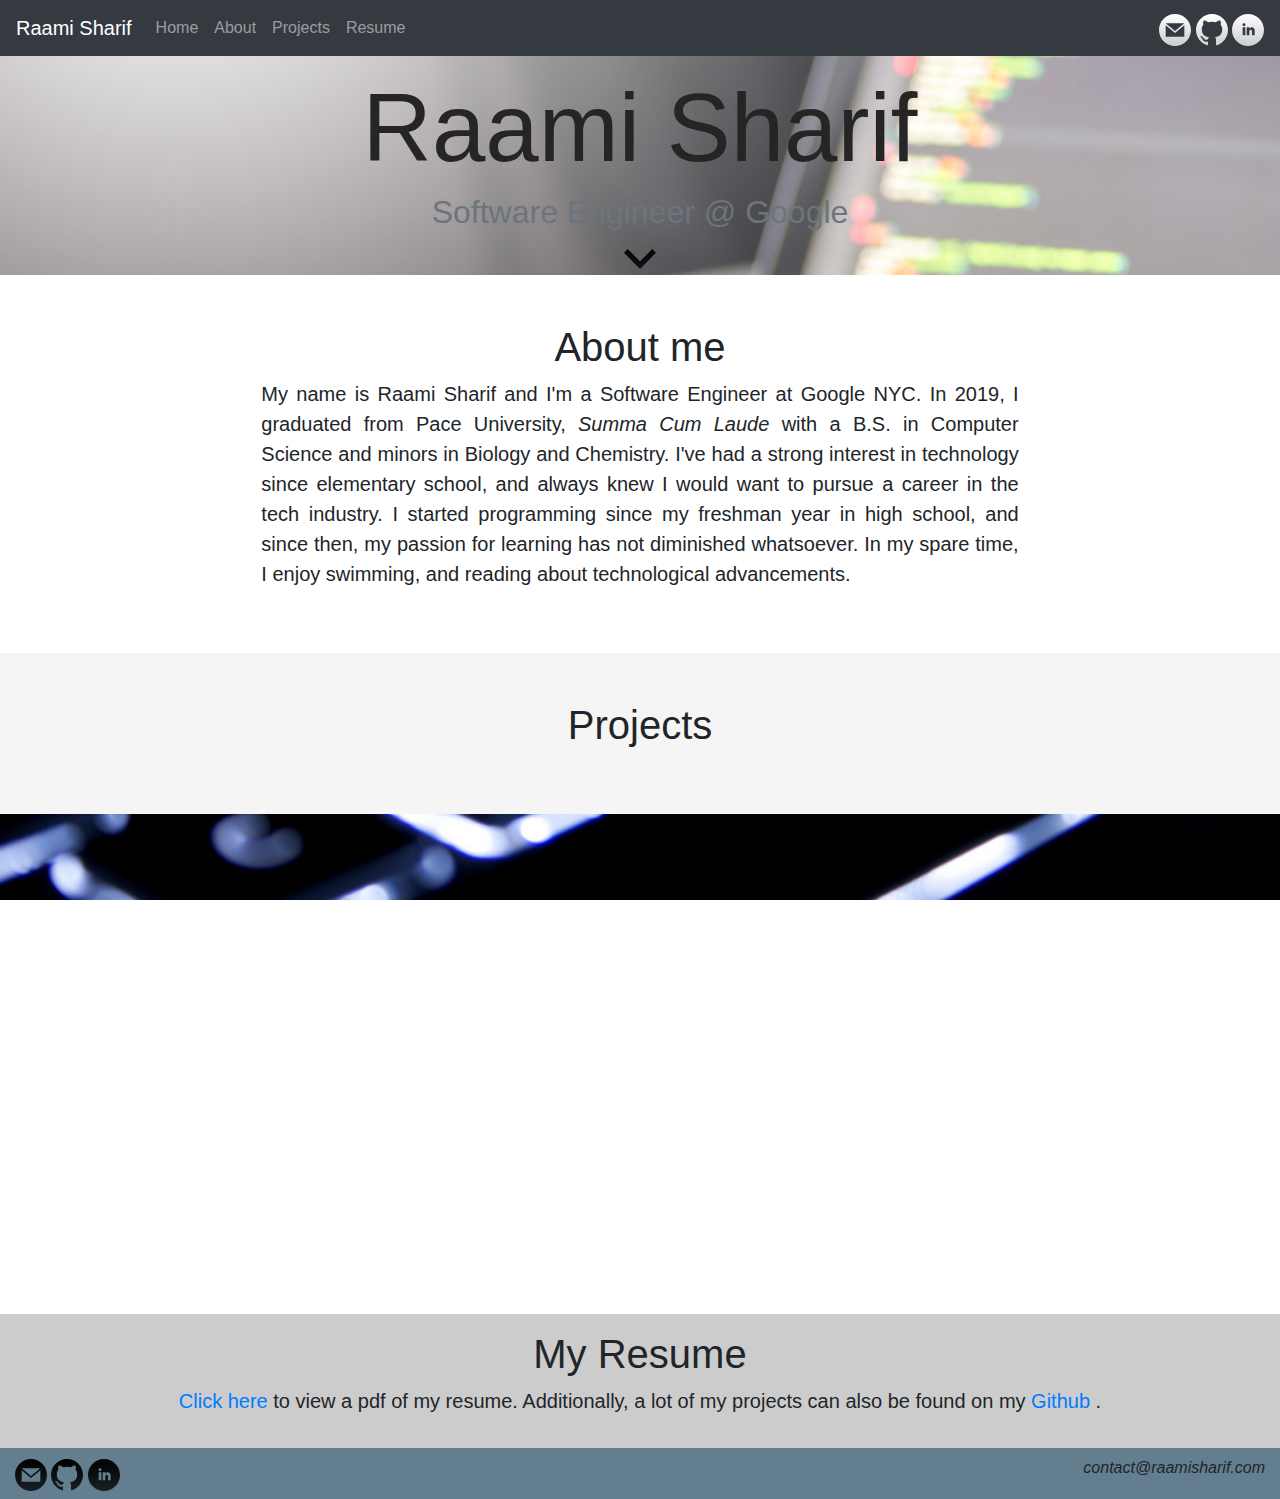
<file: index.html>
<!doctype html>
<html lang="en">

<head>
  <!-- Required meta tags -->
  <meta charset="utf-8">
  <meta name="viewport" content="width=device-width, initial-scale=1, shrink-to-fit=no">

  <link rel="icon" href="./favicon.png">
  <!-- Bootstrap CSS -->
  <link rel="stylesheet" href="https://maxcdn.bootstrapcdn.com/bootstrap/4.0.0/css/bootstrap.min.css" integrity="sha384-Gn5384xqQ1aoWXA+058RXPxPg6fy4IWvTNh0E263XmFcJlSAwiGgFAW/dAiS6JXm"
    crossorigin="anonymous">

  <link href="styling.css" rel="stylesheet">

  <script>
    (function (i, s, o, g, r, a, m) {
      i['GoogleAnalyticsObject'] = r; i[r] = i[r] || function () {
        (i[r].q = i[r].q || []).push(arguments)
      }, i[r].l = 1 * new Date(); a = s.createElement(o),
        m = s.getElementsByTagName(o)[0]; a.async = 1; a.src = g; m.parentNode.insertBefore(a, m)
    })(window, document, 'script', 'https://www.google-analytics.com/analytics.js', 'ga');

    ga('create', 'UA-87283173-1', 'auto');
    ga('send', 'pageview');

  </script>

  <script>
    var shiftWindow = function () { scrollBy(0, -50) };
    window.addEventListener("hashchange", shiftWindow);
    function load() { if (window.location.hash) shiftWindow(); }
  </script>

  <title>Raami Sharif</title>
</head>

<body data-spy="scroll" data-target="#myNavBar" data-offset="50">

  <!-- NAV BAR -->

  <nav id="myNavBar" class="navbar navbar-expand-lg fixed-top navbar-dark bg-dark">

    <span class="navbar-brand mb-0 h1">Raami Sharif</span>

    <button class="navbar-toggler" type="button" data-toggle="collapse" data-target="#navbarNav" aria-controls="navbarNav" aria-expanded="false"
      aria-label="Toggle navigation">
      <span class="navbar-toggler-icon"></span>
    </button>

    <div class="collapse navbar-collapse" id="navbarNav">
      <ul class="navbar-nav mr-auto mt-2 mt-lg-0">
        <li class="nav-item">
          <a href="#home" class="anchorLink nav-link">Home</a>
        </li>
        <li class="nav-item">
          <a href="#about" class="anchorLink nav-link">About</a>
        </li>
        <li class="nav-item">
          <a href="#projects" class="anchorLink nav-link">Projects</a>
        </li>
        <li class="nav-item">
          <a href="#resume" class="anchorLink nav-link">Resume</a>
        </li>
      </ul>

      <span class="text-right my-2 my-lg-0">
        <a href="mailto: contact@raamisharif.com">
          <svg class="octicon" xmlns="http://www.w3.org/2000/svg" viewBox="0 0 24 24">
            <path d="M12 .02c-6.627 0-12 5.373-12 12s5.373 12 12 12 12-5.373 12-12-5.373-12-12-12zm6.99 6.98l-6.99 5.666-6.991-5.666h13.981zm.01 10h-14v-8.505l7 5.673 7-5.672v8.504z"
            />
          </svg>
        </a>
        <a href="https://github.com/rshar1">
          <svg xmlns="http://www.w3.org/2000/svg" class="octicon" viewBox="0 0 24 24">
            <path d="M12 0c-6.626 0-12 5.373-12 12 0 5.302 3.438 9.8 8.207 11.387.599.111.793-.261.793-.577v-2.234c-3.338.726-4.033-1.416-4.033-1.416-.546-1.387-1.333-1.756-1.333-1.756-1.089-.745.083-.729.083-.729 1.205.084 1.839 1.237 1.839 1.237 1.07 1.834 2.807 1.304 3.492.997.107-.775.418-1.305.762-1.604-2.665-.305-5.467-1.334-5.467-5.931 0-1.311.469-2.381 1.236-3.221-.124-.303-.535-1.524.117-3.176 0 0 1.008-.322 3.301 1.23.957-.266 1.983-.399 3.003-.404 1.02.005 2.047.138 3.006.404 2.291-1.552 3.297-1.23 3.297-1.23.653 1.653.242 2.874.118 3.176.77.84 1.235 1.911 1.235 3.221 0 4.609-2.807 5.624-5.479 5.921.43.372.823 1.102.823 2.222v3.293c0 .319.192.694.801.576 4.765-1.589 8.199-6.086 8.199-11.386 0-6.627-5.373-12-12-12z"
            />
          </svg>
        </a>
        <a href="https://www.linkedin.com/in/raami-sharif-444a20108">
          <svg class="octicon" xmlns="http://www.w3.org/2000/svg" viewBox="0 0 24 24">
            <path d="M12 0c-6.627 0-12 5.373-12 12s5.373 12 12 12 12-5.373 12-12-5.373-12-12-12zm-2 16h-2v-6h2v6zm-1-6.891c-.607 0-1.1-.496-1.1-1.109 0-.612.492-1.109 1.1-1.109s1.1.497 1.1 1.109c0 .613-.493 1.109-1.1 1.109zm8 6.891h-1.998v-2.861c0-1.881-2.002-1.722-2.002 0v2.861h-2v-6h2v1.093c.872-1.616 4-1.736 4 1.548v3.359z"
            />
          </svg>
        </a>
      </span>

    </div>
  </nav>

  <!-- HOME SCREEN 
  Credits: Photo by Lukas from Pexels https://www.pexels.com/photo/code-coding-computer-data-574070/
  -->

  <div class="container-fluid sliding-background-Image" id="home">
    <div id="home-TopRow" class="row align-items-end text-center">
      <div class="col">
        <h1 class="display-1"> Raami Sharif </h1>
        <h2 class="text-muted"> Software Engineer @ Google </h2>
      </div>
    </div>

    <div id="home-bottomRow" class="row align-items-end text-center">
      <div class="col">
        <a href="#about" class="anchorLink">
          <svg xmlns="http://www.w3.org/2000/svg" class="octicon" viewBox="0 0 24 24">
            <path d="M0 7.33l2.829-2.83 9.175 9.339 9.167-9.339 2.829 2.83-11.996 12.17z" />
          </svg>
        </a>
      </div>
    </div>
  </div>

  <!-- ABOUT ME -->

  <div class="container col-md-8 text-center p-md-5 py-2 py-sm-2" id="about">
    <h1> About me </h1>

    <p class="lead text-justify">
      My name is Raami Sharif and I'm a Software Engineer at Google NYC. In 2019, I graduated from Pace University, <i> Summa Cum Laude</i> with a B.S. in Computer Science 
      and minors in Biology and Chemistry. I've had a strong interest in technology since elementary school, and always knew I would want to pursue a career in the tech industry.
      I started programming since my freshman year in high school, and since then, my passion for learning has not diminished whatsoever. In my spare time, I enjoy swimming, 
      and reading about technological advancements.
    </p>
  </div>

  <!-- PROJECTS SECTION -->

  <div class="container-fluid text-center py-5" id="projects">

    <h1 class="mb-3"> Projects </h1>

    <div id="projects-grid" class="container-fluid row">
      <div class="col-md-4 col-sm-12"></div>
      <div class="col-md-4 col-sm-12"></div>
      <div class="col-md-4 col-sm-12"></div>
    </div>
    
  </div>

  <div class="container-fluid sliding-background-Image" id="ptor"></div>

  <!-- RESUME SECTION -->

  <div class="container-fluid text-center py-3" id="resume">
    <h1> My Resume </h1>
    <p class="lead">
      <a href="myResume/resume.pdf" target="_blank"> Click here </a> to view a pdf of my resume. Additionally, a lot of my projects can also be found on my
      <a href="https://github.com/rshar1" target="_blank"> Github </a>.
    </p>
  </div>


  <!-- FOOTER SECTION (CONTACT) -->

  <div class="container-fluid py-2" id="contact">

    <div class="row justify-content-between">
      <div class="col-md-4 col-5">
        <a href="mailto: contact@raamisharif.com">
          <svg class="octicon" xmlns="http://www.w3.org/2000/svg" viewBox="0 0 24 24">
            <path d="M12 .02c-6.627 0-12 5.373-12 12s5.373 12 12 12 12-5.373 12-12-5.373-12-12-12zm6.99 6.98l-6.99 5.666-6.991-5.666h13.981zm.01 10h-14v-8.505l7 5.673 7-5.672v8.504z"
            />
          </svg>
        </a>
        <a href="https://github.com/rshar1">
          <svg xmlns="http://www.w3.org/2000/svg" class="octicon" viewBox="0 0 24 24">
            <path d="M12 0c-6.626 0-12 5.373-12 12 0 5.302 3.438 9.8 8.207 11.387.599.111.793-.261.793-.577v-2.234c-3.338.726-4.033-1.416-4.033-1.416-.546-1.387-1.333-1.756-1.333-1.756-1.089-.745.083-.729.083-.729 1.205.084 1.839 1.237 1.839 1.237 1.07 1.834 2.807 1.304 3.492.997.107-.775.418-1.305.762-1.604-2.665-.305-5.467-1.334-5.467-5.931 0-1.311.469-2.381 1.236-3.221-.124-.303-.535-1.524.117-3.176 0 0 1.008-.322 3.301 1.23.957-.266 1.983-.399 3.003-.404 1.02.005 2.047.138 3.006.404 2.291-1.552 3.297-1.23 3.297-1.23.653 1.653.242 2.874.118 3.176.77.84 1.235 1.911 1.235 3.221 0 4.609-2.807 5.624-5.479 5.921.43.372.823 1.102.823 2.222v3.293c0 .319.192.694.801.576 4.765-1.589 8.199-6.086 8.199-11.386 0-6.627-5.373-12-12-12z"
            />
          </svg>
        </a>
        <a href="https://www.linkedin.com/in/raami-sharif-444a20108">
          <svg class="octicon" xmlns="http://www.w3.org/2000/svg" viewBox="0 0 24 24">
            <path d="M12 0c-6.627 0-12 5.373-12 12s5.373 12 12 12 12-5.373 12-12-5.373-12-12-12zm-2 16h-2v-6h2v6zm-1-6.891c-.607 0-1.1-.496-1.1-1.109 0-.612.492-1.109 1.1-1.109s1.1.497 1.1 1.109c0 .613-.493 1.109-1.1 1.109zm8 6.891h-1.998v-2.861c0-1.881-2.002-1.722-2.002 0v2.861h-2v-6h2v1.093c.872-1.616 4-1.736 4 1.548v3.359z"
            />
          </svg>
        </a>
      </div>
      <div class="col-md-4 col-7 text-right font-italic">
        contact@raamisharif.com
      </div>
    </div>

  </div>

  <!-- Optional JavaScript -->
  <!-- jQuery first, then Popper.js, then Bootstrap JS -->
  <script src="https://code.jquery.com/jquery-3.2.1.min.js" integrity="sha256-hwg4gsxgFZhOsEEamdOYGBf13FyQuiTwlAQgxVSNgt4="
    crossorigin="anonymous"></script>
  <script src="https://cdnjs.cloudflare.com/ajax/libs/popper.js/1.12.9/umd/popper.min.js" integrity="sha384-ApNbgh9B+Y1QKtv3Rn7W3mgPxhU9K/ScQsAP7hUibX39j7fakFPskvXusvfa0b4Q"
    crossorigin="anonymous"></script>
  <script src="https://maxcdn.bootstrapcdn.com/bootstrap/4.0.0/js/bootstrap.min.js" integrity="sha384-JZR6Spejh4U02d8jOt6vLEHfe/JQGiRRSQQxSfFWpi1MquVdAyjUar5+76PVCmYl"
    crossorigin="anonymous"></script>

  <script src="jquery.anchor.js"></script>
  <script src = "loadProjects.js"></script>
  <script src="js/scrollreveal.min.js"></script>
  <script type="text/javascript">
    $(document).ready(function () {
      $("#home").height($(window).height() - 50);
      $("#home-TopRow").height($("#home").height() * 0.60);
      $("#home-bottomRow").height($("#home").height() * 0.30);
      window.sr = ScrollReveal();
      $(window).resize(function () {
        $("#home").height($(window).height() - 50);
        $("#home-TopRow").height($("#home").height() * 0.60);
        $("#home-bottomRow").height($("#home").height() * 0.30);
      });
      $(window).scroll(function(){
        $("#home-bottomRow").css("opacity", 1 - $(window).scrollTop() / ($('#home').height() / 2));
      });
    })
  </script>
</body>
</html>
</file>
<file: styling.css>
.sliding-background-Image {
	background-attachment: fixed;
	background-size: cover;
	background-repeat: no-repeat;
	background-position: center top;
}

@media screen and (max-device-width: 1024px) {
	.sliding-background-Image {
		background-attachment: scroll;
	}
}

/*** Home ***/

#home{
	background-image: url("images/home.jpeg");
	padding-top: 70px;
}

#home h1{
	color: #252525;
}

#projects{
	background-color: #e6e4e45e;
}

/* Three Columns */

#projects a {
	text-decoration: none;
	color: black;
}

#projects div div div:hover{
	box-shadow:10px 10px 50px 20px #cccccc inset;
}

/* Projects to Resume Image */
#ptor{
	background-image: url("images/keyboard.jpg");
	min-height: 500px;
}

#resume{
	background-color: #cccccc;
}

#contact{
	background-color: rgba(45, 83, 105, 0.747); 
}

.octicon {
	width: 0.25em; 
	font-size:128px;
	transition:0.5s color ease-in;
	-webkit-transition:0.5s color ease-in 0;
	-moz-transition:0.5s color ease-in 0;
	-o-transition:0.5s color ease-in 0;
	-transition:0.5s color ease-in 0;
	cursor:pointer;
	display: inline-block;
	vertical-align: text-top;
	fill: currentColor;
}

div .octicon {
	color:rgb(0, 0, 0);
	-webkit-mask-image:-webkit-gradient(linear, left top, left bottom, from(black), to(rgba(0,0,0,0.75)));
}

nav .octicon {
	color:rgb(255, 255, 255);
	-webkit-mask-image:-webkit-gradient(linear, left top, left bottom, from(rgb(255, 255, 255)), to(rgba(255, 255, 255, 0.75)));
}

.octicon:hover {
	color:rgb(219, 16, 16)
}
</file>
